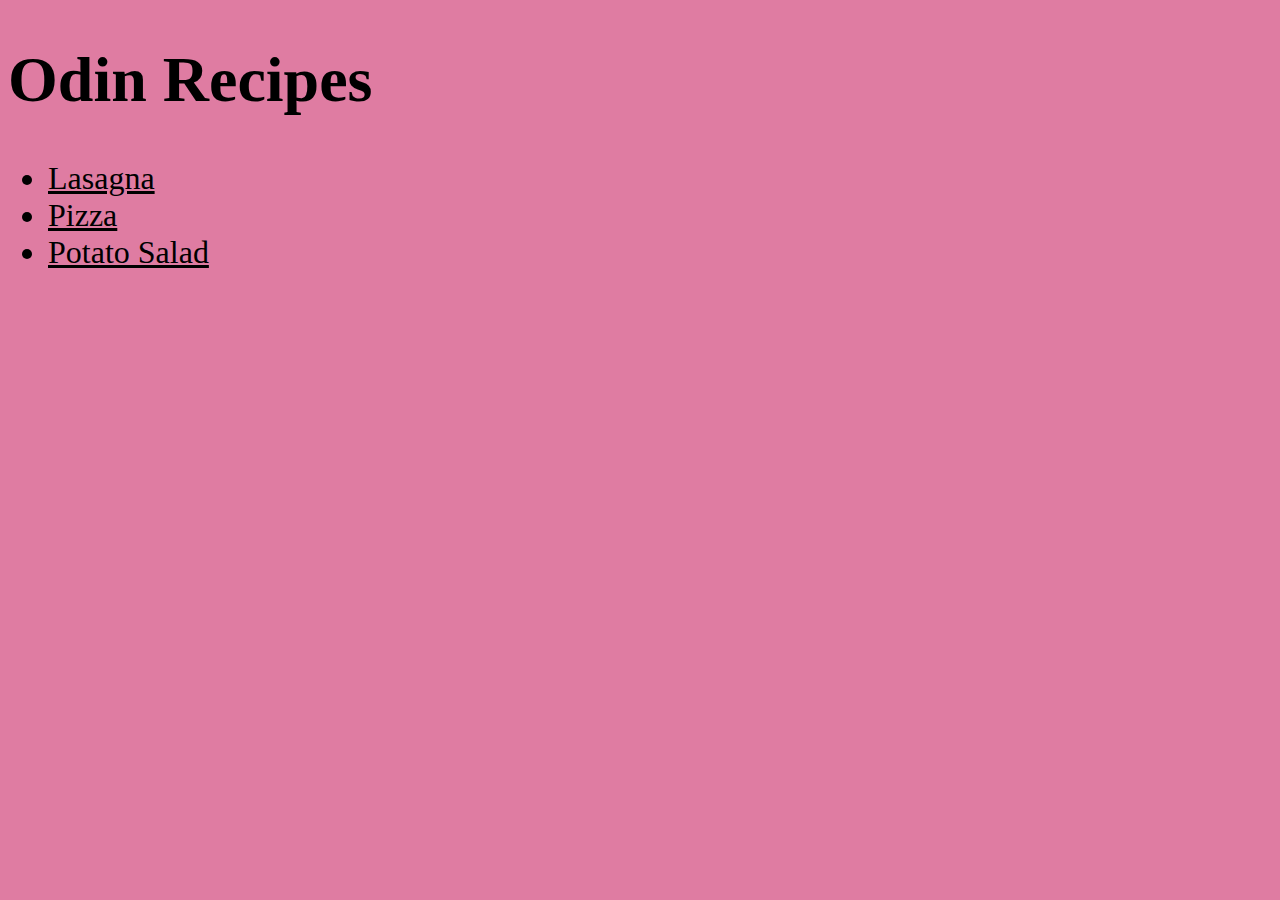
<file: index.html>
<!DOCTYPE html>
<html lang="en">
<head>
    <meta charset="UTF-8">
    <meta http-equiv="X-UA-Compatible" content="IE=edge">
    <meta name="viewport" content="width=device-width, initial-scale=1.0">
    <title>Odin Recipes</title>
    <link rel="stylesheet" href="style.css">
</head>
<body>
    <h1>Odin Recipes</h1>
    <ul>
        <li><a href="./recipes/lasagna.html">Lasagna</a></li>
        <li><a href="./recipes/pizza.html">Pizza</a></li>
        <li><a href="./recipes/potato-salad.html">Potato Salad</a></li>
    </ul>
</body>
</html>
</file>
<file: style.css>
body {
    font-size: 2rem;
    background-color: hsl(337, 61%, 68%);
    color: black;
}

a { color: black }

a:hover
, a:focus-visible { color: brown;}
</file>
